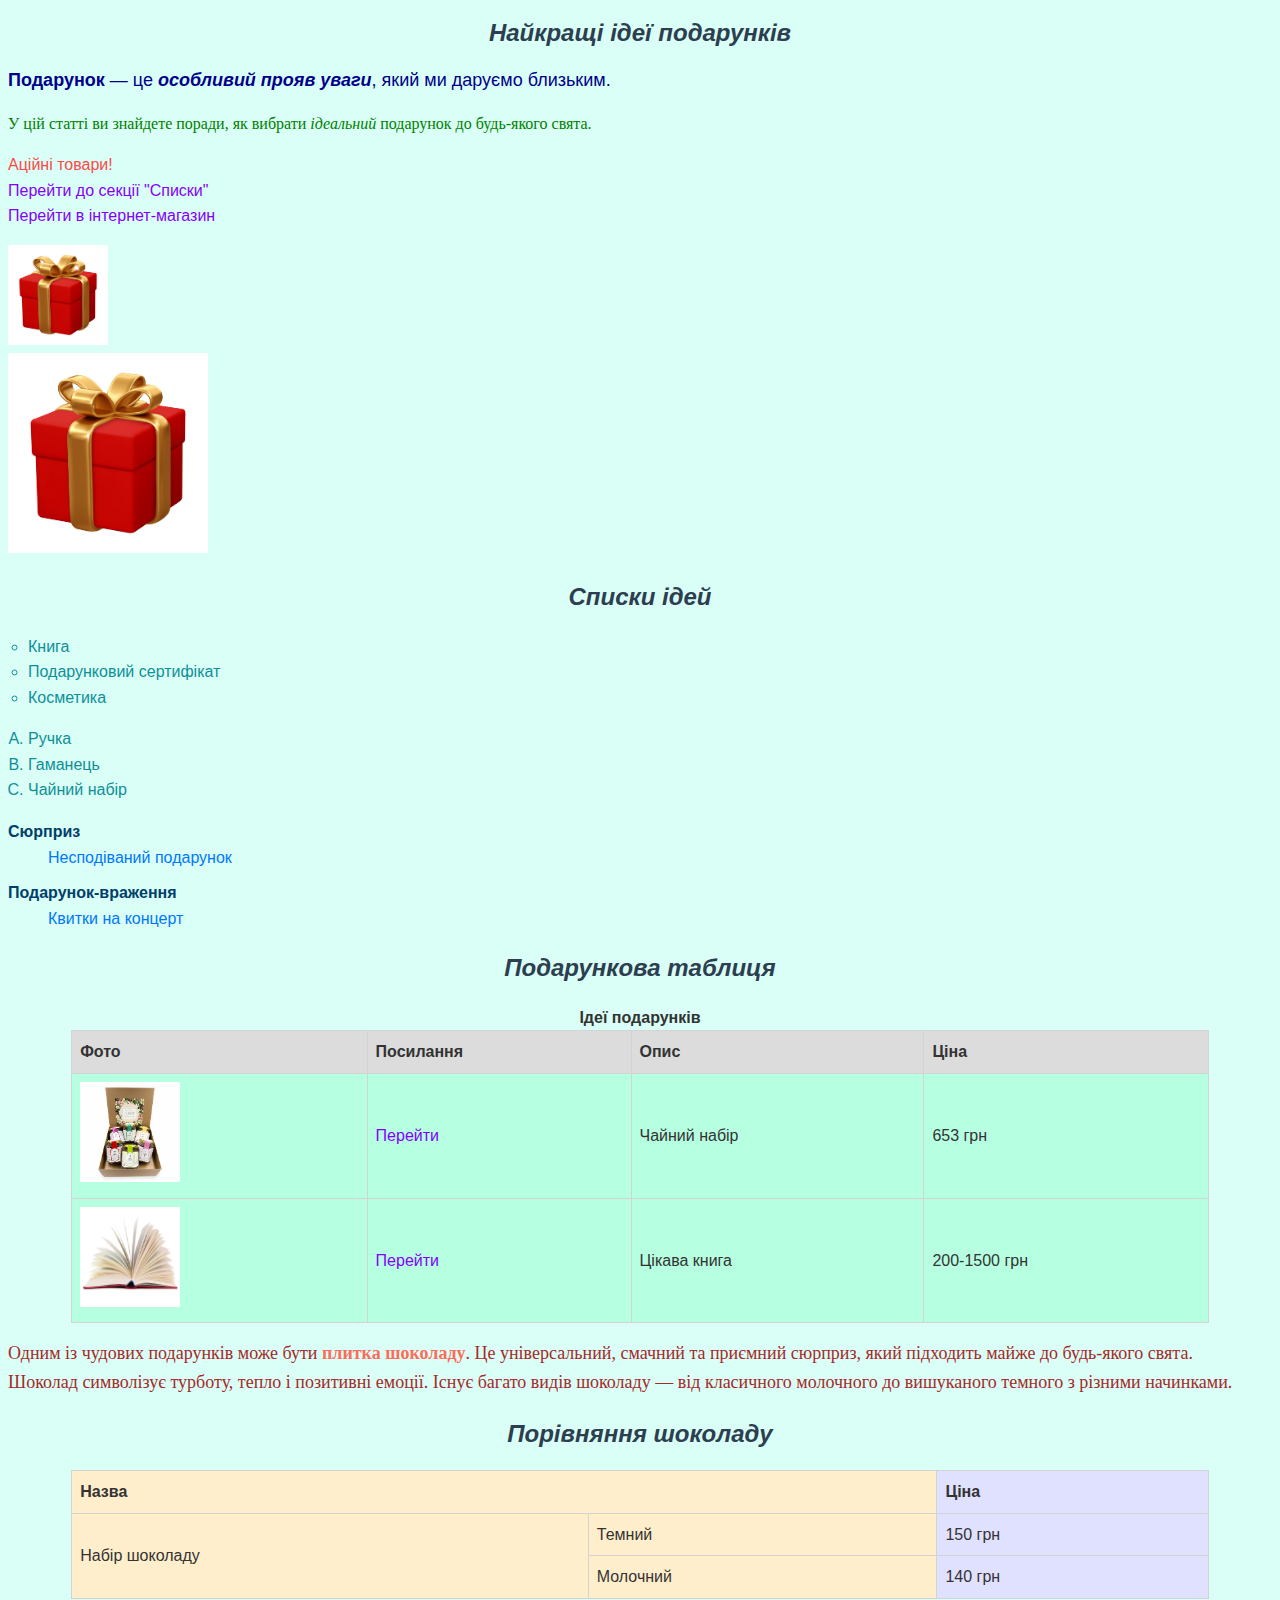
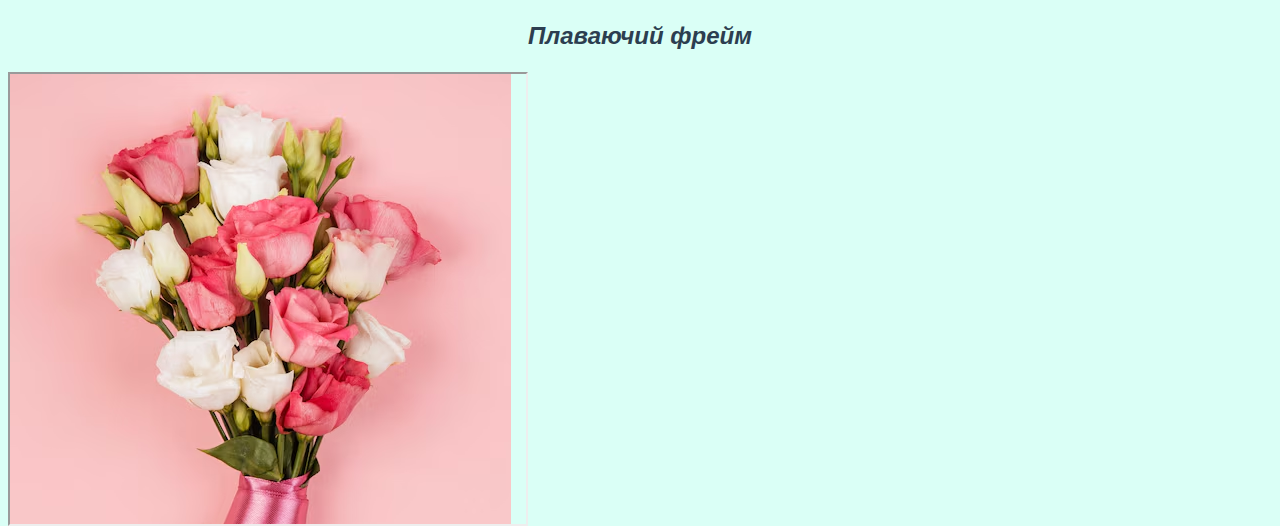
<file: index.html>
<!DOCTYPE html>
<html>
<head>
	<meta charset="UTF-8">
	<title>Подарунки — Головна</title>
	<link rel="stylesheet" href="./css/style.css">
	<style>
		a {
			color: rgb(132, 0, 255);
		}
	</style>
</head>
<body>

	<h1 align="center">Найкращі ідеї подарунків</h1>

	<!-- Абзаци -->
	<p><font face="Arial" size="4" color="darkblue"><b>Подарунок</b> — це <b><i>особливий прояв уваги</i></b>, який ми даруємо близьким.</font></p>
	<p><font face="Verdana" size="3" color="green">У цій статті ви знайдете поради, як вибрати <i>ідеальний</i> подарунок до будь-якого свята.</font></p>

	<!-- Посилання -->
	<p>
		<a href="offers.html" id="highlight-link">Аційні товари!</a><br>
		<a href="#section1">Перейти до секції "Списки"</a><br>
		<a href="https://rozetka.com.ua/" target="_blank">Перейти в інтернет-магазин</a>
	</p>

	<!-- Картинка -->
	<a href="./img/gift.jpg" target="_blank">
		<img src="./img/gift.jpg" width="100" height="100" alt="Подарунок"><br>
	</a>
	<a href="./img/gift.jpg" target="_blank">
		<img src="./img/gift.jpg" width="200" height="200" alt="Подарунок">
	</a>

	<!-- Списки -->
	<h2 id="section1">Списки ідей</h2>

	<ul type="circle">
		<li>Книга</li>
		<li>Подарунковий сертифікат</li>
		<li>Косметика</li>
	</ul>

	<ol type="A">
		<li>Ручка</li>
		<li>Гаманець</li>
		<li>Чайний набір</li>
	</ol>

	<dl>
		<dt><b>Сюрприз</b></dt>
		<dd>Несподіваний подарунок</dd>
		<dt><b>Подарунок-враження</b></dt>
		<dd>Квитки на концерт</dd>
	</dl>

	<!-- Таблиця 3x4 -->
	<h2>Подарункова таблиця</h2>
	<table border="1" cellpadding="5" cellspacing="0">
		<caption><b>Ідеї подарунків</b></caption>
		<tr bgcolor="#dcdcdc">
			<th>Фото</th>
			<th>Посилання</th>
			<th>Опис</th>
			<th>Ціна</th>
		</tr>
		<tr>
			<td><img src="./img/teabox.jpg" width="100" height="100"></td>
			<td><a href="https://rozetka.com.ua/teahouse_2500000105623/p159592651/">Перейти</a></td>
			<td>Чайний набір</td>
			<td>653 грн</td>
		</tr>
		<tr>
			<td><img src="./img/book.jpg" width="100" height="100"></td>
			<td><a href="https://rozetka.com.ua/knigi/c4326572/#search_text=%D0%BA%D0%BD%D0%B8%D0%B3%D0%B8">Перейти</a></td>
			<td>Цікава книга</td>
			<td>200-1500 грн</td>
		</tr>
	</table>

	<p><font face="Tahoma" size="4" color="brown">
		Одним із чудових подарунків може бути <span class="highlight-text">плитка шоколаду</span>. Це універсальний, смачний та приємний сюрприз, який підходить майже до будь-якого свята. <br>
		Шоколад символізує турботу, тепло і позитивні емоції. Існує багато видів шоколаду — від класичного молочного до вишуканого темного з різними начинками.
	</font></p>

	<!-- Складна таблиця -->
	<h2>Порівняння шоколаду</h2>
	<table border="1" cellpadding="10" cellspacing="5">
		<colgroup>
			<col span="2" style="background-color:#ffeecc">
			<col style="background-color:#e0e0ff">
		</colgroup>
		<tr align="center">
			<th colspan="2">Назва</th>
			<th>Ціна</th>
		</tr>
		<tr>
			<td rowspan="2">Набір шоколаду</td>
			<td>Темний</td>
			<td align="right">150 грн</td>
		</tr>
		<tr>
			<td>Молочний</td>
			<td align="right">140 грн</td>
		</tr>
	</table>

	<!-- Фрейм -->
	<h2>Плаваючий фрейм</h2>
	<iframe src="./img/flowers.jpg" width="516" height="450" style="float:left;"></iframe>

</body>
</html>
</file>
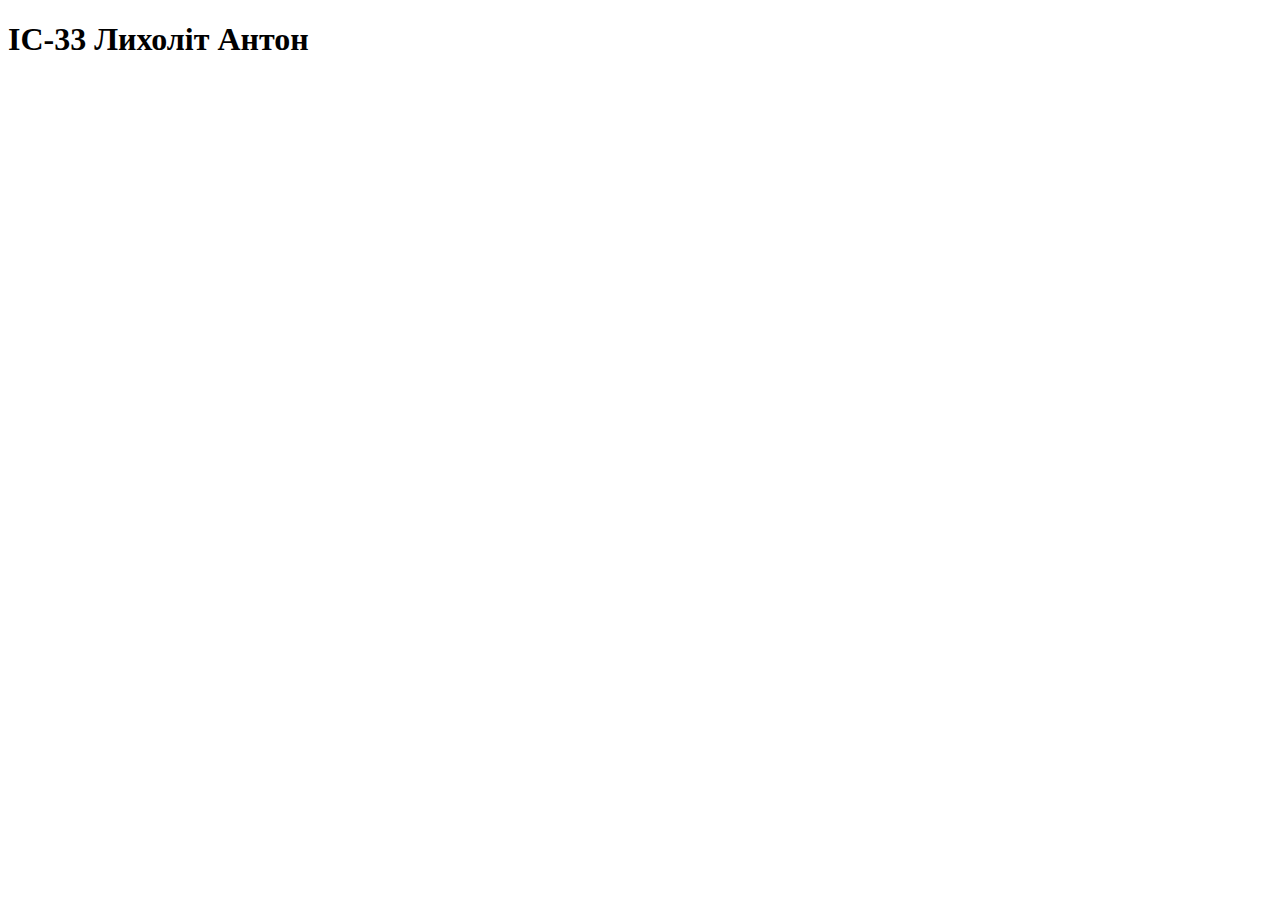
<file: birthday.html>
<!DOCTYPE html>
<html lang="en">
<head>
    <meta charset="UTF-8">
    <meta name="viewport" content="width=device-width, initial-scale=1.0">
    <title>Подарунки на день народження</title>
</head>
<body>
    <h1>ІС-33 Лихоліт Антон</h1>
</body>
</html>
</file>
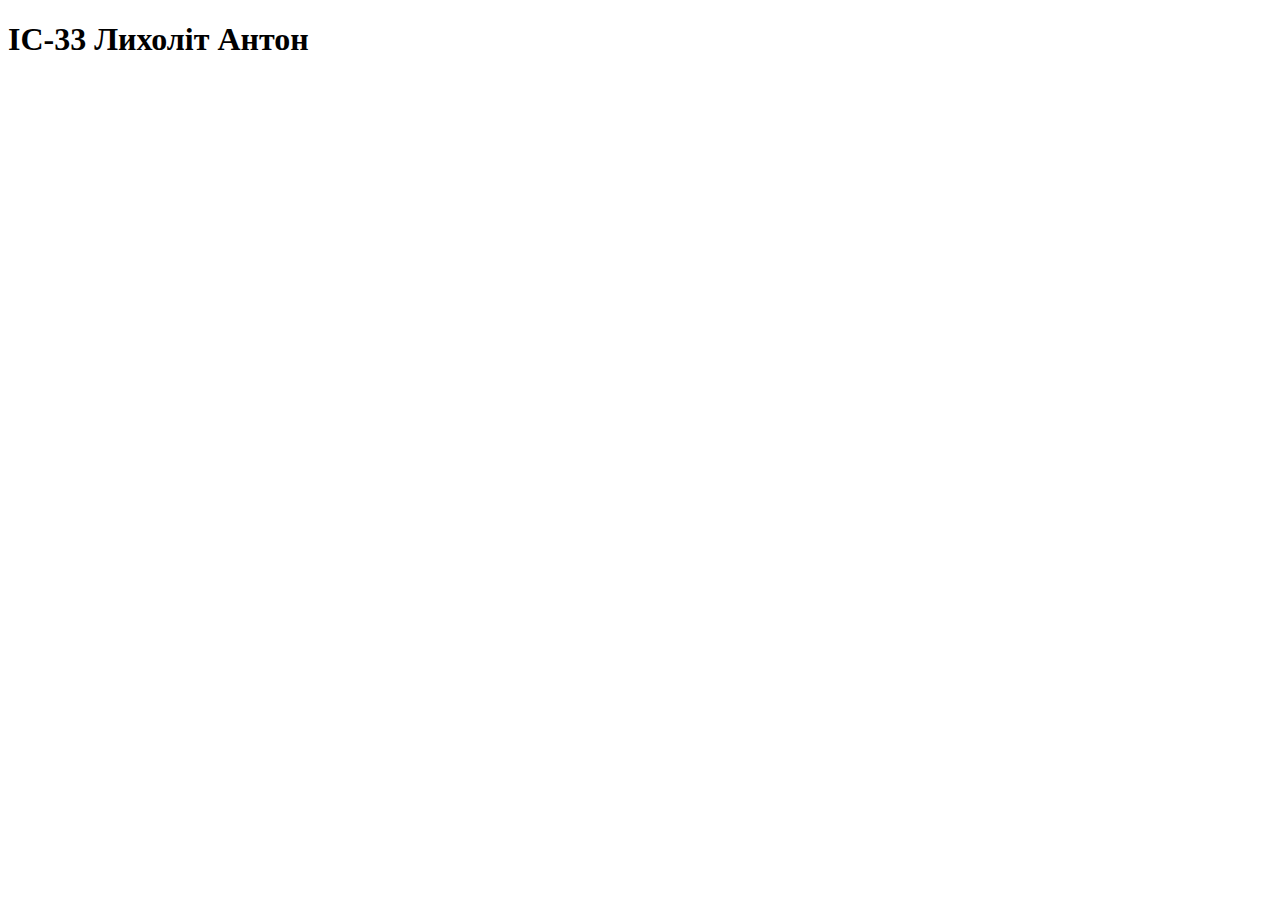
<file: newyear.html>
<!DOCTYPE html>
<html lang="en">
<head>
    <meta charset="UTF-8">
    <meta name="viewport" content="width=device-width, initial-scale=1.0">
    <title>Подарунки на Новий рік</title>
</head>
<body>
    <h1>ІС-33 Лихоліт Антон</h1>
</body>
</html>
</file>
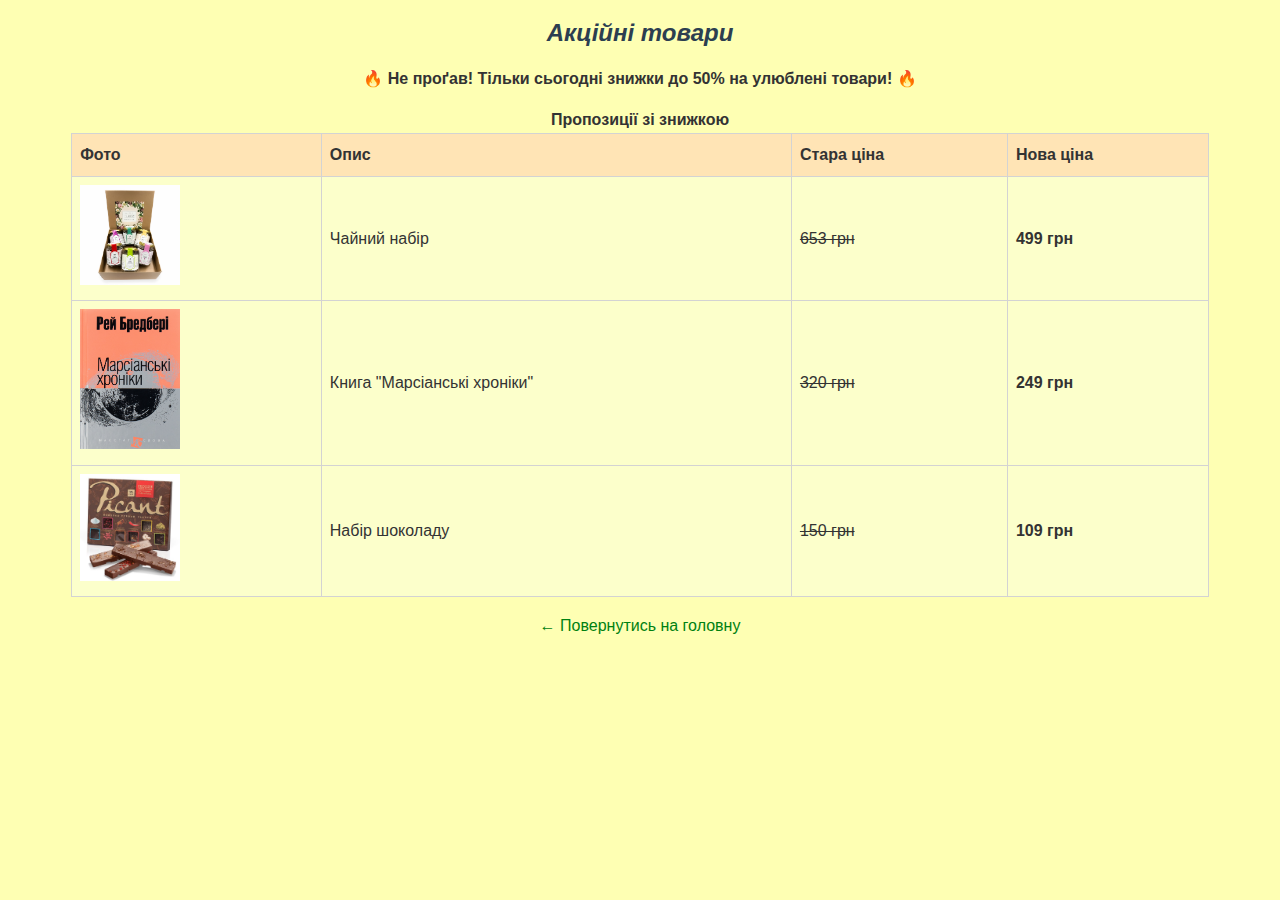
<file: offers.html>
<!DOCTYPE html>
<html>
<head>
  <meta charset="UTF-8">
  <title>Акційні товари</title>
  <link rel="stylesheet" href="./css/style.css">
  <style>
    body {
        background-color: #feffb3;
    }
    table {
        background-color: #fcffcb;
    }
</style>
</head>
<body>

  <h1 align="center">Акційні товари</h1>

  <p align="center"><b>🔥 Не проґав! Тільки сьогодні знижки до 50% на улюблені товари! 🔥</b></p>

  <table border="1" cellpadding="5" cellspacing="0" align="center">
    <caption><b>Пропозиції зі знижкою</b></caption>
    <tr bgcolor="#ffe4b5">
      <th>Фото</th>
      <th>Опис</th>
      <th>Стара ціна</th>
      <th>Нова ціна</th>
    </tr>
    <tr>
      <td><img src="./img/teabox.jpg" width="100"></td>
      <td>Чайний набір</td>
      <td><s>653 грн</s></td>
      <td><b>499 грн</b></td>
    </tr>
    <tr>
      <td><img src="./img/Rey_book.jpg" width="100"></td>
      <td>Книга "Марсіанські хроніки"</td>
      <td><s>320 грн</s></td>
      <td><b>249 грн</b></td>
    </tr>
    <tr>
      <td><img src="./img/chocolate1.jpg" width="100"></td>
      <td>Набір шоколаду</td>
      <td><s>150 грн</s></td>
      <td><b>109 грн</b></td>
    </tr>
  </table>

  <p align="center">
    <a href="index.html">← Повернутись на головну</a>
  </p>

</body>
</html>
</file>
<file: css/style.css>
/* Стиль для тіла */
body {
    font-family: Arial, sans-serif;
    font-size: 16px;
    color: #333;
    background-color: #dafff6;
    line-height: 1.6;
    text-align: justify;
}

/* Заголовки */
h1, h2 {
    font-size: 24px;
    color: #2c3e50;
    font-style: italic;
    line-height: 1.4;
    text-align: center;
}

/* Посилання (зовнішній стиль) */
a {
    color: #008111;
    text-decoration: none;
}
a:hover {
    color: hsl(226, 76%, 69%);
}

#highlight-link {
    color: rgb(252, 74, 74) !important;
}
#highlight-link:hover {
    color: hsl(34, 100%, 57%) !important;
}

/* Клас */
.highlight-text {
    color: #ff6b5b;
    font-weight: bold;
}

/* Списки */
ul, ol {
    padding-left: 20px;
    font-size: 16px;
    color: #0e9099;
}

dl {
    font-size: 16px;
    color: #0077ff;
}

dt {
    font-weight: bold;
    color: #003e6b;
}

dd {
    margin-bottom: 10px;
}

/* Таблиця */
table {
    width: 90%;
    margin: 0 auto;
    border-collapse: collapse;
    font-size: 16px;
    background-color: #b6ffe1;
}


th, td {
    border: 1px solid #d3d3d3;
    padding: 8px;
    text-align: left;
}
</file>
